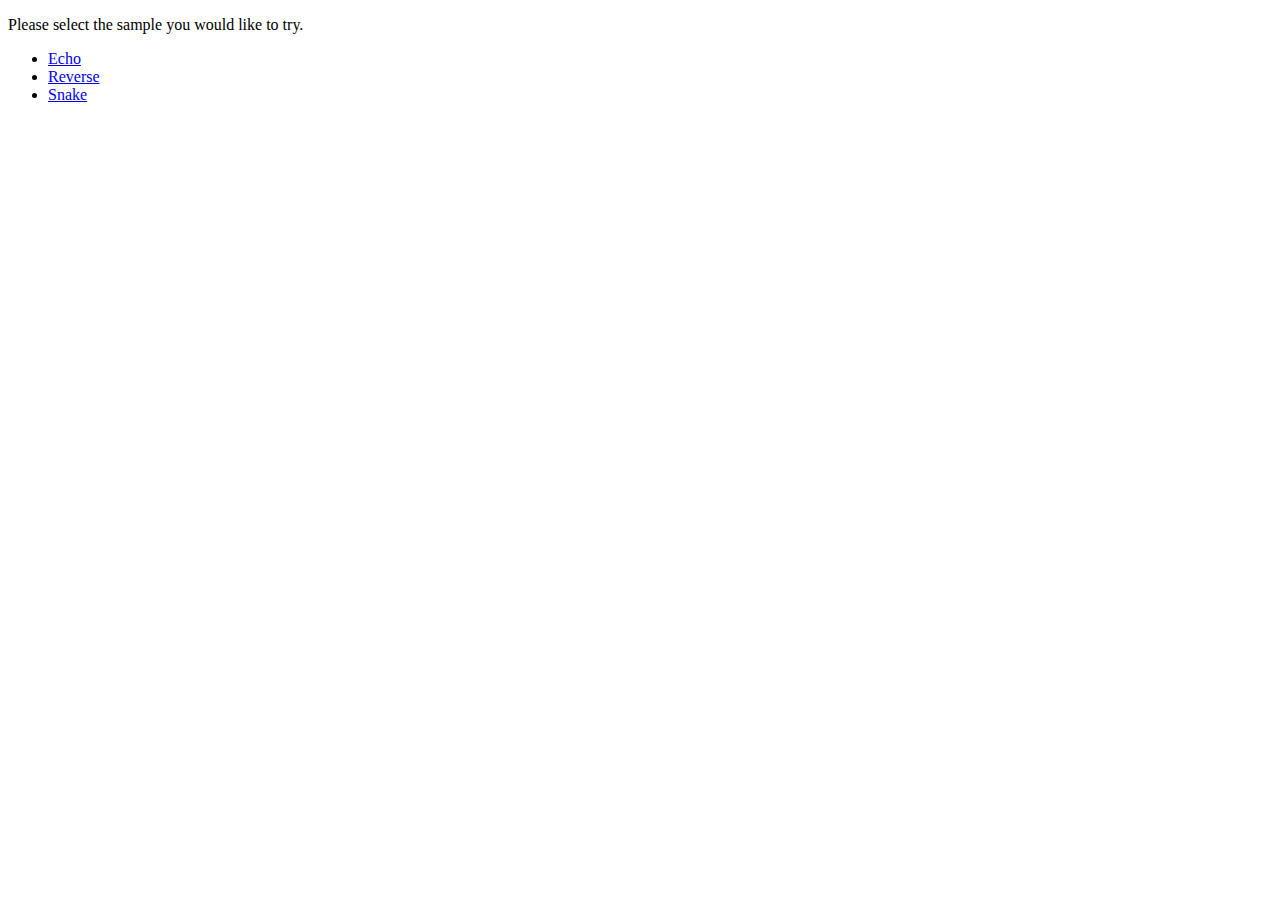
<file: spring-boot/spring-boot-samples/spring-boot-sample-websocket-jetty/src/main/resources/static/index.html>
<!--
Licensed to the Apache Software Foundation (ASF) under one or more
contributor license agreements.  See the NOTICE file distributed with
this work for additional information regarding copyright ownership.
The ASF licenses this file to You under the Apache License, Version 2.0
(the "License"); you may not use this file except in compliance with
the License.  You may obtain a copy of the License at

	  http://www.apache.org/licenses/LICENSE-2.0

Unless required by applicable law or agreed to in writing, software
distributed under the License is distributed on an "AS IS" BASIS,
WITHOUT WARRANTIES OR CONDITIONS OF ANY KIND, either express or implied.
See the License for the specific language governing permissions and
limitations under the License.
-->

<!DOCTYPE html>
<html>
<head>
	<title>Apache Tomcat WebSocket Examples: Index</title>
</head>
<body>
<noscript><h2 style="color: #ff0000">Seems your browser doesn't support Javascript! Websockets rely on Javascript being enabled. Please enable
	Javascript and reload this page!</h2></noscript>
<p>Please select the sample you would like to try.</p>
<ul>
	<li><a href="./echo.html">Echo</a></li>
	<li><a href="./reverse.html">Reverse</a></li>
	<li><a href="./snake.html">Snake</a></li>
</ul>
</body>
</html>
</file>
